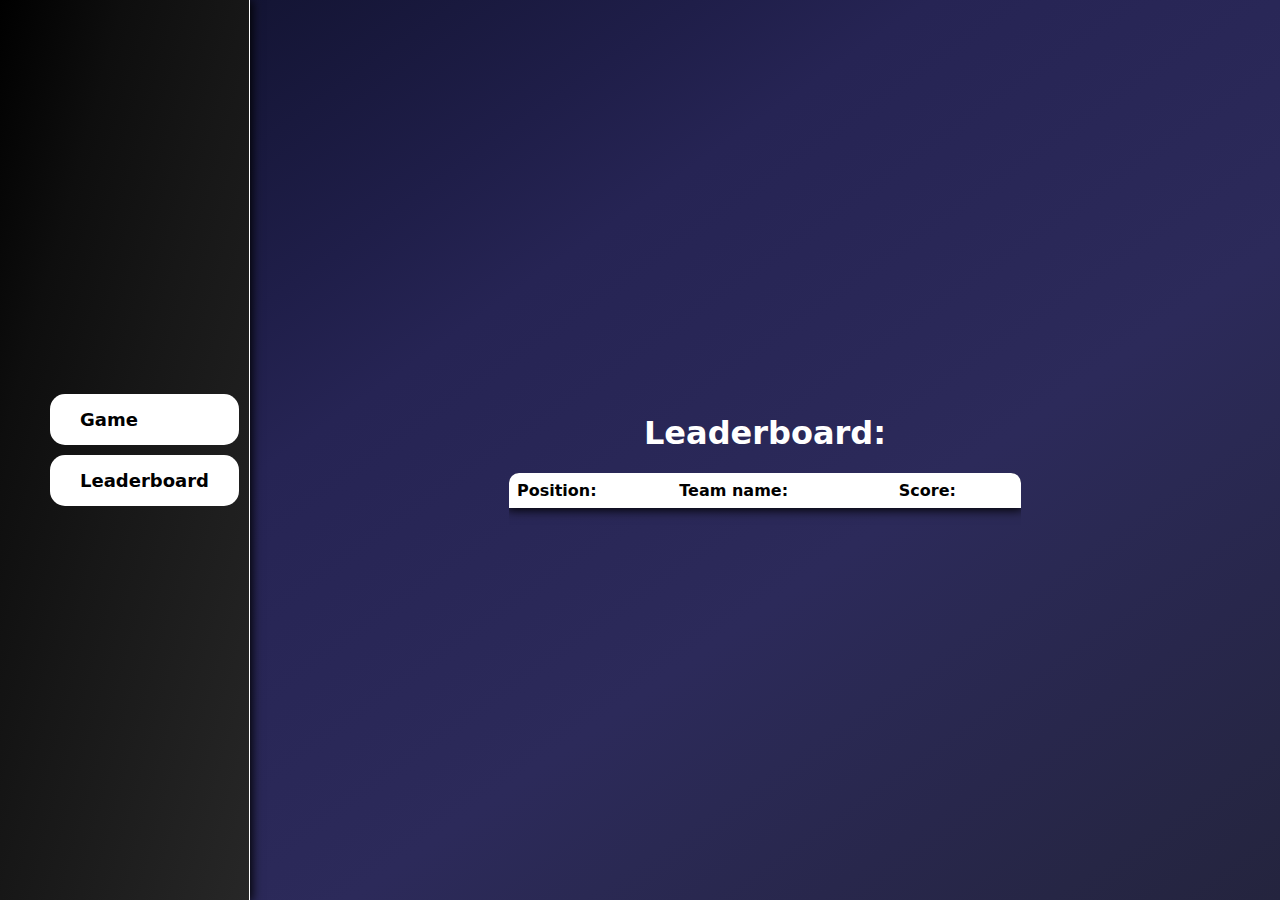
<file: leaderboard.html>
<!DOCTYPE html>
<html>
    <head>
        <meta charset="utf-8">
        <title>Space Invaders</title>
        <link href="styles.css" rel="stylesheet" type="text/css">
    </head>
    <body>
        <div class="mainFlexContainer">
            <div class="mainFlex1">
                <div class="centerDiv">
                    <ul>
                        <li class="naviItem" onclick="document.location='index.html'"><a href="index.html">Game</a></li>
                        <li class="naviItem" onclick="document.location='leaderboard.html'"><a href="">Leaderboard</a></li>
                    </ul>
                </div>
            </div>
            <div class="mainFlex2">
                <div class="centerDiv">
                    <div class="leaderboard">
                        <h1 class="leaderboardTitle">Leaderboard:</h1>
                        <div style="overflow-x: auto; height: 80%; border-radius: 10px;">
                            <table>
                                <thead>
                                    <tr>
                                        <th>Position:</td>
                                        <th>Team name:</td>
                                        <th>Score:</td>
                                    </tr>
                                </thead>
                                <tbody id="fillTable">
                                </tbody>
                            </table>
                        </div>
                    </div>
                    <script type="text/javascript">
                        let teamScores = [];
                        let haettu = JSON.parse(localStorage.getItem("tulokset"));
                        if(haettu != null){
                            console.log(haettu);
                            teamScores = haettu;
                            teamScores.sort((a,b)=>(a.teamScore > b.teamScore ? -1 : 1));
                            updateLeaderboard(teamScores);
                        }

                        function updateLeaderboard(lista){
                            let tableBody = document.getElementById("fillTable"), newRow, newCellPos, newCellName, newCellScore;

                            tableBody.innerHTML = "";
                            console.log(lista);

                            for(let i = 0; i < lista.length ; i++){
                                newRow = document.createElement("tr");
                                tableBody.append(newRow);

                                newCellPos = document.createElement("td");
                                newCellName = document.createElement("td");
                                newCellScore = document.createElement("td");

                                newCellPos.textContent =`${i + 1}`;
                                newRow.append(newCellPos);

                                newCellName.textContent =`${lista[i].team}`;
                                newRow.append(newCellName);

                                newCellScore.textContent = `${lista[i].teamScore}`;
                                newRow.append(newCellScore);

                            };
                        }
                    </script>
                </div>
            </div>
        </div>
    </body>
</html>
</file>
<file: styles.css>
html{
    margin: 0px;
    padding: 0px;
    font-family: system-ui, -apple-system, BlinkMacSystemFont, 'Segoe UI', Roboto, Oxygen, Ubuntu, Cantarell, 'Open Sans', 'Helvetica Neue', sans-serif;
  }
  
  body{
    padding: 0px;
    margin: 0px;
    height: 100vh;
    background: #000000;  /* fallback for old browsers */
    background-image: linear-gradient(to right bottom, #0f0c29, #131433, #19193e, #1f1e49, #262454, #282656, #2a2858, #2c2a5a, #2a2953, #28274c, #262645, #24243e);
  }
  
  .mainFlexContainer{
    display: flex;
    align-items: stretch;
    padding: 0px;
    margin: 0px;
  }
  
  .mainFlex1{
    flex: 12.5%;
    background-image: linear-gradient(to right bottom, #000000, #0e0e0e, #171717, #1f1f1f, #272727);
    border-right: 1px solid white;
    height: 100vh;
    box-shadow: 1px 1px 10px 1px black;
    color: white;
  }
  
  .centerDiv{
    height: 100vh;
    display: flex;
    flex-direction: column;
    align-items: center;
    justify-content: center;
    text-align: center;
  }
  
  .mainFlex2{
    flex: 87.5%;
    color: white;
  }
  
  .naviText{
    color: black;
    background-color: white;
    padding: 10px 25px 10px 25px;
    border-radius: 15px;
    text-decoration: none;
  }
  
  .peli{
    background-color: white;
    border-radius: 15px;
    box-shadow: 0px 0px 10px 2px black;
  }

  .hide{
    display: none;
  }

  table{
    padding: 5px;
    box-shadow: 0px 0px 10px 2px black;
    color: black;
    background-color: white;
    width: 40vw;
  }

  thead{
    border-bottom: 1px solid black;
  }

  td{
    padding: 10px 20px 10px 20px;
    border-top: 2px solid black;
  }

  th{
    text-align: left;
  }

  .playerListFlex{
    display: flex;
    flex-wrap: wrap;
    align-content: space-between;
    justify-content: center;
  }

  img{
    margin: 10px;
    padding: 10px;
    transition: 0.5s;
    background-image: url(assets/bc.png);
    border-radius: 15px;
    border: 2px solid white;
  }


  img:hover{
    transform: scale(1.1);
  }

  .startGame{
    padding: 20px;
  }

  .startGame button{
    padding: 15px 30px 15px 30px;
    font-size: 18px;
    border-radius: 15px;
    background-image: linear-gradient(to right bottom, #000000, #0e0e0e, #171717, #1f1f1f, #272727);
    color: white;
    border: none;
    box-shadow: 0px 0px 5px 1px blueviolet;
    transition: 0.5s;
  }

  .startGame button:hover{
    transform: scale(1.1);
  }

  .selected{
    border: 2px solid greenyellow;
    transform: scale(1.1);
  }

  .playerSelection{
    width: 75%;
  }

  ul{
    text-align: left;
    list-style: none;
    color: white;
  }

  li{
    background-color: white;
    margin: 10px;
    padding: 15px 30px 15px 30px;
    border-radius: 15px;
    transition: 0.5s;
  }
  
  li:hover{
    transform: scale(1.1);
  }

  a{
    color: black;
    text-decoration: none;
    font-size: 18px;
    font-weight: bold;
  }
</file>
